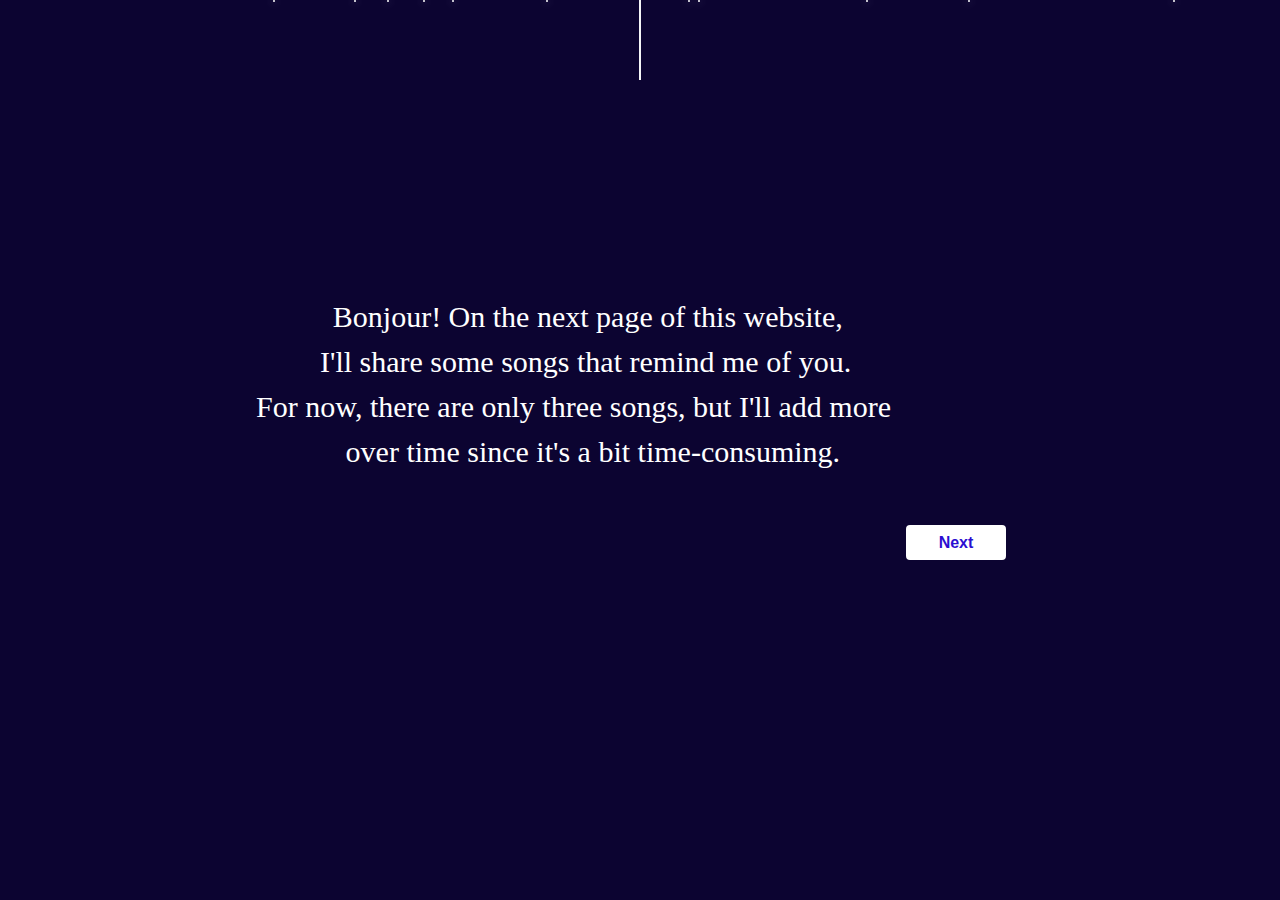
<file: tbt/index.html>
<!DOCTYPE html>
<html lang="en">
<head>
    <meta charset="UTF-8">
    <meta name="viewport" content="width=device-width, initial-scale=1">
    <title>Document</title>
    <link rel="stylesheet" href="styletwo.css" />
</head>
<body>
    <a href="dude.html"></a>
    <div class="glow">
        <p style="position: absolute; top: 30%; left: 26%; font-family: verdana; font-size: 30px; color: white;">
        Bonjour! On the next page of this website, </p>
        <p style="position: absolute; top: 35%; left: 25%; font-family: verdana; font-size: 30px; color: white;"> I'll share some 
        songs that remind me of you. </p>
        <p style="position: absolute; top: 40%; left: 20%; font-family: verdana; font-size: 30px; color: white;">For now, there are only three songs,
        but I'll add more </p> 
        <p style="position: absolute; top: 45%; left: 27%; font-family: verdana; font-size: 30px; color: white;">over time since it's a bit time-consuming. </p>
    </div>
    <div class="shooting-stars"></div>

    <div> <a href="dude.html">
        <button class="button">Next</button>
        </a>
      </div>

      <script>
        const starsContainer = document.querySelector('.shooting-stars');

function createStar(isLarger = false) {
    const star = document.createElement('div');
    star.className = isLarger ? 'star larger-star' : 'star';
    const x = Math.random() * 100;
    const duration = Math.random() * 1 + 1;
    const delay = Math.random() * 2;
    star.style.left = `${x}vw`;
    star.style.animation = `shooting ${duration}s linear ${delay}s infinite`;
    starsContainer.appendChild(star);
    
}

for (let i = 0; i < 10; i++) {
    createStar();
}
createStar(true);
    </script>
</body>
</html>
</file>
<file: tbt/styletwo.css>
body {
    margin: 0;
    overflow: hidden;
    background-color: #0c0431; 
    display: flex;
    align-items: center;
    justify-content: center;
    height: 100vh;
  }
  
  @keyframes slideInLeft {
    from {
      transform: translateY(800px);
    }
    to {
      transform: translateY(0px);
    }
  }
  @keyframes fadeIn {
    from {
      opacity: 0%;;
    }
    to {
      opacity: 100%;
    }
  }
  
  

.button {
    position: absolute;
    top: 25%;
    left: 20%;
    display: flex;
    justify-content: center;
    text-align: center;
    width: 100px;
    height: 35px;
    padding: 0.4em 1em;
    font-size: 1rem;
    font-weight: 700;
    color: rgb(43, 14, 209);
    background-color:rgb(255, 255, 255);
    border: rgb(255, 255, 255) 3px solid;
    border-radius: 4px;
    margin-left: 650px;
    margin-top: 300px;
    animation: fadeIn 3s ease-in-out 0s; 
    transition: transform 0.7s, background-color 0.3s, color 0.3s;
  
  }
  .button:hover {
    transform: translateY(-8px);
    background-color: rgb(43, 14, 209);
    border: rgb(43, 14, 209);
    color: rgb(255, 255, 255);
    transition-delay: 0s;
  }

  .shooting-stars {
    position: relative;
    width: 100%;
    height: 100vh; 
    overflow: hidden;
}

.star {
    position: absolute;
    width: 2px;
    height: 2px;
    background: white;
    border-radius: 50%;
    box-shadow: 0 0 10px white;
    rotate: 360deg;
}
.larger-star {
    position: absolute;
    width: 2px; 
    height: 2px; 
    background: white;
    border-radius: 50%;
    box-shadow: 0 0 10px white;
    animation: shooting 1.5s linear infinite;
    rotate: 360deg; 
}

@keyframes shooting {
    0% {
        transform: translate(0, 0)
        rotate(200deg);
        opacity: 1;
    }
    100% {
        transform: translate(-50vw, 150vh)
        rotate(200deg); 
        opacity: 0;
    }
}



.shooting-stars::before,
.shooting-stars::after {
    content: '';
    position: absolute;
    top: 0;
    left: 50%;
    transform: translateX(-50%);
    width: 2px;
    height: 80px;
    background: white;
    opacity: 0.8;
    animation: shooting 1.5s linear infinite;
}

.shooting-stars::after {
    animation-delay: 0.5s;
}

.glow {
    color: #fff;
    text-align: center;
    -webkit-animation: glow 1s ease-in-out infinite alternate;
    -moz-animation: glow 4s ease-in-out infinite alternate;
    animation: glow 2s ease-in-out infinite alternate;
  }
  
  @-webkit-keyframes glow {
    from {
      text-shadow: 0 0 0 #fff
    }
    to {
      text-shadow: 0 0 10px #fff; 
    }
  }
</file>
